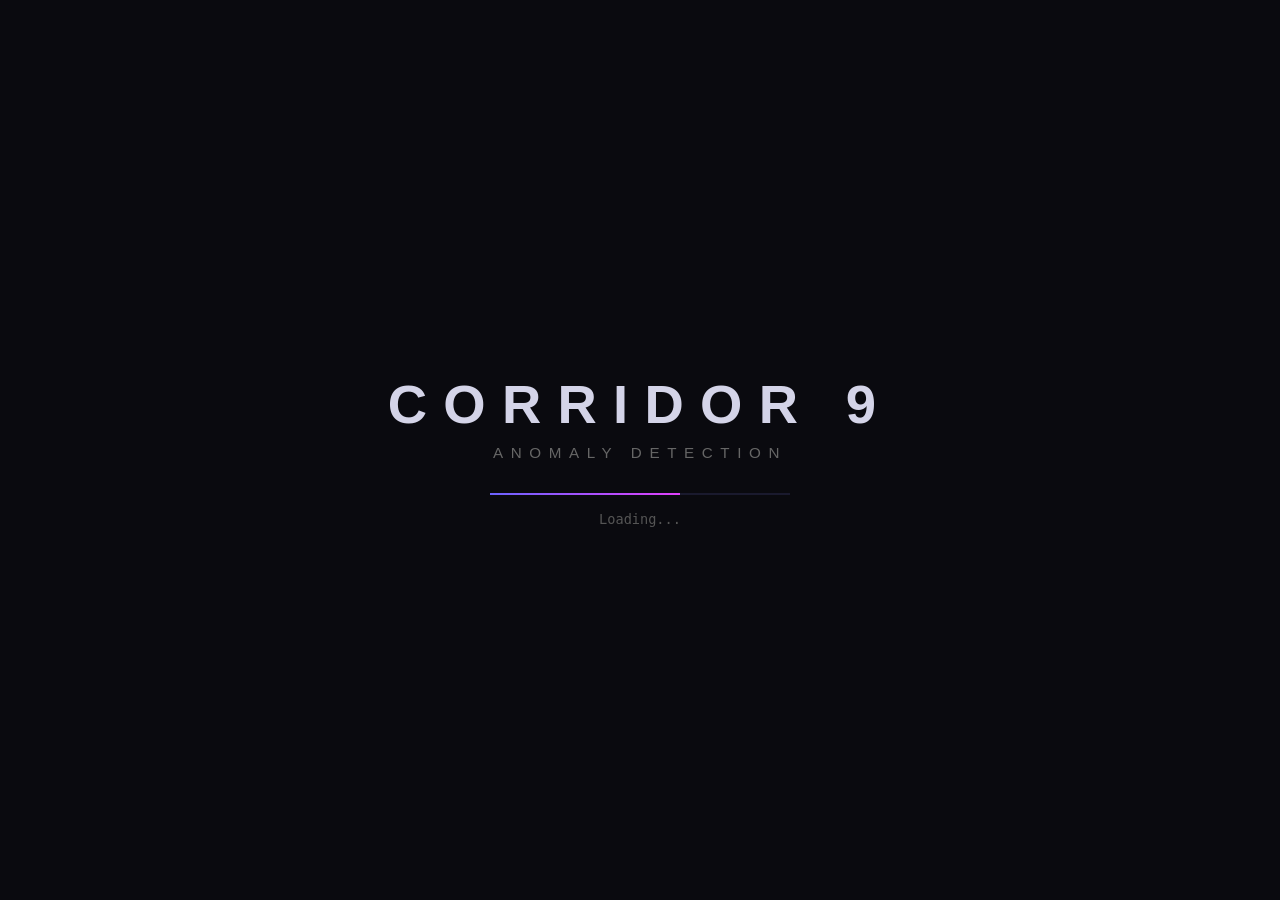
<file: index.html>
<!DOCTYPE html>
<html lang="en">
<head>
  <meta charset="UTF-8" />
  <meta name="viewport" content="width=device-width, initial-scale=1.0" />
  <meta name="description" content="Corridor 9 — A first-person anomaly detection horror game. Navigate 15 dark corridors, spot the anomaly, survive. Free browser game built with Three.js." />
  <meta name="keywords" content="horror game, browser game, anomaly detection, first-person, Three.js, free game, indie" />
  <meta name="author" content="Negru Gabriel" />

  <!-- Open Graph / Social -->
  <meta property="og:type" content="website" />
  <meta property="og:title" content="Corridor 9 – Anomaly Detection Horror Game" />
  <meta property="og:description" content="Navigate 15 dark corridors. Spot the anomaly. One wrong choice and something comes for you. Free browser game." />
  <meta property="og:site_name" content="Negru Gabriel Games" />

  <!-- Twitter -->
  <meta name="twitter:card" content="summary_large_image" />
  <meta name="twitter:title" content="Corridor 9 – Anomaly Detection Horror Game" />
  <meta name="twitter:description" content="Navigate 15 dark corridors. Spot the anomaly. Survive." />

  <title>CORRIDOR 9 – Anomaly Detection Horror Game | Negru Gabriel</title>

  <script type="module" crossorigin src="assets/index-BMB0-n4m.js"></script>
  <link rel="stylesheet" crossorigin href="assets/index-CTsSNjUt.css">

</head>
<body>
  <!-- Loading Screen -->
  <div id="loading-screen">
    <div class="loading-content">
      <div class="loading-title">CORRIDOR 9</div>
      <div class="loading-subtitle">Anomaly Detection</div>
      <div class="loading-bar-container">
        <div class="loading-bar" id="loading-bar"></div>
      </div>
      <div class="loading-text">Loading...</div>
    </div>
  </div>

  <!-- Main Menu -->
  <div id="menu-screen" class="hidden">
    <div class="menu-overlay"></div>
    <div class="menu-content">
      <div class="menu-title">CORRIDOR <span class="highlight">9</span></div>
      <div class="menu-subtitle">First-Person Anomaly Detection</div>
      <div class="menu-divider"></div>
      <button class="menu-btn primary" id="start-btn" data-key="ENTER">▶ ENTER</button>
      <button class="menu-btn secondary" id="settings-btn" data-key="S">⚙ SETTINGS</button>
      <button class="menu-btn secondary" id="credits-btn" data-key="C">© CREDITS</button>
      <div class="menu-footer">v1.1</div>
    </div>
  </div>

  <!-- Tutorial Overlay -->
  <div id="tutorial-overlay" class="hidden">
    <div class="tutorial-container">
      <div class="tutorial-icon">📋</div>
      <div class="tutorial-title">TUTORIAL - LEVEL 1</div>
      <div class="tutorial-body">
        <p><strong>This is a normal hallway.</strong> Remember how it looks — the walls, the objects, the lighting.</p>
        <p>In the next levels, look for <span class="tutorial-highlight">anomalies</span> — things that are wrong, moved, missing, or changed.</p>
        <div class="tutorial-controls">
          <div class="tutorial-key-group">
            <span class="tutorial-key">W A S D</span>
            <span class="tutorial-label">Move</span>
          </div>
          <div class="tutorial-key-group">
            <span class="tutorial-key">🖱</span>
            <span class="tutorial-label">Look Around</span>
          </div>
          <div class="tutorial-key-group">
            <span class="tutorial-key">L</span>
            <span class="tutorial-label">Anomaly!</span>
          </div>
          <div class="tutorial-key-group">
            <span class="tutorial-key">R</span>
            <span class="tutorial-label">All Normal</span>
          </div>
        </div>
        <p class="tutorial-footer">Walk to the end of the hallway to continue.</p>
      </div>
    </div>
  </div>

  <!-- Game HUD -->
  <div id="hud" class="hidden">
    <div class="hud-crosshair">+</div>
    <div class="hud-hint" id="hint-display">Observe carefully...</div>
    <!-- Timer -->
    <div class="hud-timer hidden" id="timer-container">
      <div class="timer-bar-track">
        <div class="timer-bar-fill" id="timer-bar"></div>
      </div>
      <div class="timer-text" id="timer-display">10</div>
    </div>
    <!-- Decision Panel -->
    <div id="decision-panel" class="hidden">
      <div class="decision-panel-inner">
        <div class="decision-left">
          <div class="decision-key-box"><span class="decision-key">L</span></div>
          <div class="decision-label">ANOMALY</div>
          <div class="decision-desc">Something is wrong</div>
        </div>
        <div class="decision-vs">OR</div>
        <div class="decision-right">
          <div class="decision-key-box"><span class="decision-key">R</span></div>
          <div class="decision-label">NORMAL</div>
          <div class="decision-desc">Everything is fine</div>
        </div>
      </div>
    </div>
  </div>

  <!-- Feedback Overlay -->
  <div id="feedback-overlay" class="hidden"></div>
  <div id="feedback-text" class="hidden"></div>

  <!-- Win Screen -->
  <div id="win-screen" class="hidden">
    <div class="win-overlay"></div>
    <div class="win-content">
      <div class="win-icon">✦</div>
      <div class="win-title">ESCAPED</div>
      <div class="win-subtitle">You successfully navigated all 15 corridors.</div>
      <div class="win-stats">
        <div class="stat">Anomalies Detected: <span id="anomalies-detected">0</span></div>
        <div class="stat">Time: <span id="final-time">0:00</span></div>
      </div>
      <button class="menu-btn primary" id="replay-btn">▶ PLAY AGAIN</button>
      <button class="menu-btn secondary" id="menu-btn">MENU</button>
    </div>
  </div>

  <!-- Game Over Screen -->
  <div id="gameover-screen" class="hidden">
    <div class="gameover-overlay"></div>
    <div class="gameover-content">
      <div class="gameover-icon">✕</div>
      <div class="gameover-title">CONTAINMENT BREACH</div>
      <div class="gameover-subtitle">You chose incorrectly.</div>
      <div class="gameover-stats">
        <div class="stat">Level Reached: <span id="gameover-level">1</span></div>
        <div class="stat">Correct: <span id="gameover-correct">0</span></div>
      </div>
      <button class="menu-btn primary" id="retry-btn">▶ RETRY</button>
      <button class="menu-btn secondary" id="menu-btn2">MENU</button>
    </div>
  </div>

  <!-- Pause Menu -->
  <div id="pause-screen" class="hidden">
    <div class="pause-overlay"></div>
    <div class="pause-content">
      <div class="pause-icon">❚❚</div>
      <div class="pause-title">PAUSED</div>
      <div class="pause-subtitle">The facility holds its breath...</div>
      <div class="menu-divider"></div>
      <div class="pause-info" id="pause-info"></div>
      <button class="menu-btn primary" id="resume-btn">▶ RESUME</button>
      <button class="menu-btn secondary" id="pause-settings-btn">⚙ SETTINGS</button>
      <button class="menu-btn secondary" id="restart-btn">↻ RESTART</button>
      <button class="menu-btn secondary" id="pause-menu-btn">MENU</button>
      <div class="pause-hint">Press <span class="tutorial-key">ESC</span> to resume</div>
    </div>
  </div>

  <!-- FPS Counter -->
  <div id="fps-counter" class="hidden">FPS 0</div>

  <!-- Settings Screen -->
  <div id="settings-screen" class="hidden">
    <div class="settings-overlay"></div>
    <div class="settings-content">
      <div class="settings-title">SETTINGS</div>
      <div class="settings-subtitle">TUNE YOUR EXPERIENCE</div>
      <div class="menu-divider"></div>

      <div class="settings-section">
        <div class="settings-section-title">DISPLAY / FPS</div>
        <div class="settings-row">
          <span class="settings-name">Frame Rate Limit</span>
          <div class="seg-group" id="fps-cap-group">
            <button class="seg-btn" data-value="30">30</button>
            <button class="seg-btn" data-value="60">60</button>
            <button class="seg-btn" data-value="120">120</button>
            <button class="seg-btn" data-value="0">MAX</button>
          </div>
        </div>
        <div class="settings-row">
          <span class="settings-name">FPS Counter</span>
          <div class="seg-group" id="fps-counter-group">
            <button class="seg-btn" data-value="1">ON</button>
            <button class="seg-btn" data-value="0">OFF</button>
          </div>
        </div>
      </div>

      <div class="settings-section">
        <div class="settings-section-title">TEXTURES / GRAPHICS</div>
        <div class="settings-row">
          <span class="settings-name">Quality</span>
          <div class="seg-group" id="quality-group">
            <button class="seg-btn" data-value="low">LOW</button>
            <button class="seg-btn" data-value="medium">MED</button>
            <button class="seg-btn" data-value="high">HIGH</button>
            <button class="seg-btn" data-value="ultra">ULTRA</button>
          </div>
        </div>
        <div class="settings-row">
          <span class="settings-name">Mouse Sensitivity</span>
          <div class="seg-group" id="sensitivity-group">
            <button class="seg-btn" data-value="0.5">0.5×</button>
            <button class="seg-btn" data-value="1">1×</button>
            <button class="seg-btn" data-value="1.5">1.5×</button>
            <button class="seg-btn" data-value="2">2×</button>
          </div>
        </div>
      </div>

      <div class="settings-section">
        <div class="settings-section-title">SOUND</div>
        <div class="settings-row">
          <span class="settings-name">Master Volume</span>
          <input type="range" id="master-vol" class="settings-slider" min="0" max="100" step="1" value="85">
          <span class="settings-value" id="master-vol-val">85%</span>
        </div>
        <div class="settings-row">
          <span class="settings-name">Ambient Volume</span>
          <input type="range" id="ambient-vol" class="settings-slider" min="0" max="100" step="1" value="100">
          <span class="settings-value" id="ambient-vol-val">100%</span>
        </div>
      </div>

      <button class="menu-btn secondary" id="settings-back-btn">← BACK</button>
    </div>
  </div>

  <!-- Credits Screen -->
  <div id="credits-screen" class="hidden">
    <div class="credits-overlay"></div>
    <div class="credits-content">
      <div class="credits-title">CREDITS</div>
      <div class="menu-divider"></div>
      <div class="credits-created">Created by <span class="credit-name">Negru Gabriel</span></div>
      <div class="credits-list">
        <div class="credits-line">Engine — <span>Three.js</span></div>
        <div class="credits-line">3D Assets — <span>Secret Lab Assets</span></div>
        <div class="credits-line">Audio — <span>Procedural (Web Audio API)</span></div>
        <div class="credits-line">Platform — <span>Browser</span></div>
      </div>
      <button class="menu-btn secondary" id="credits-back-btn">← BACK</button>
    </div>
  </div>

</body>
</html>
</file>
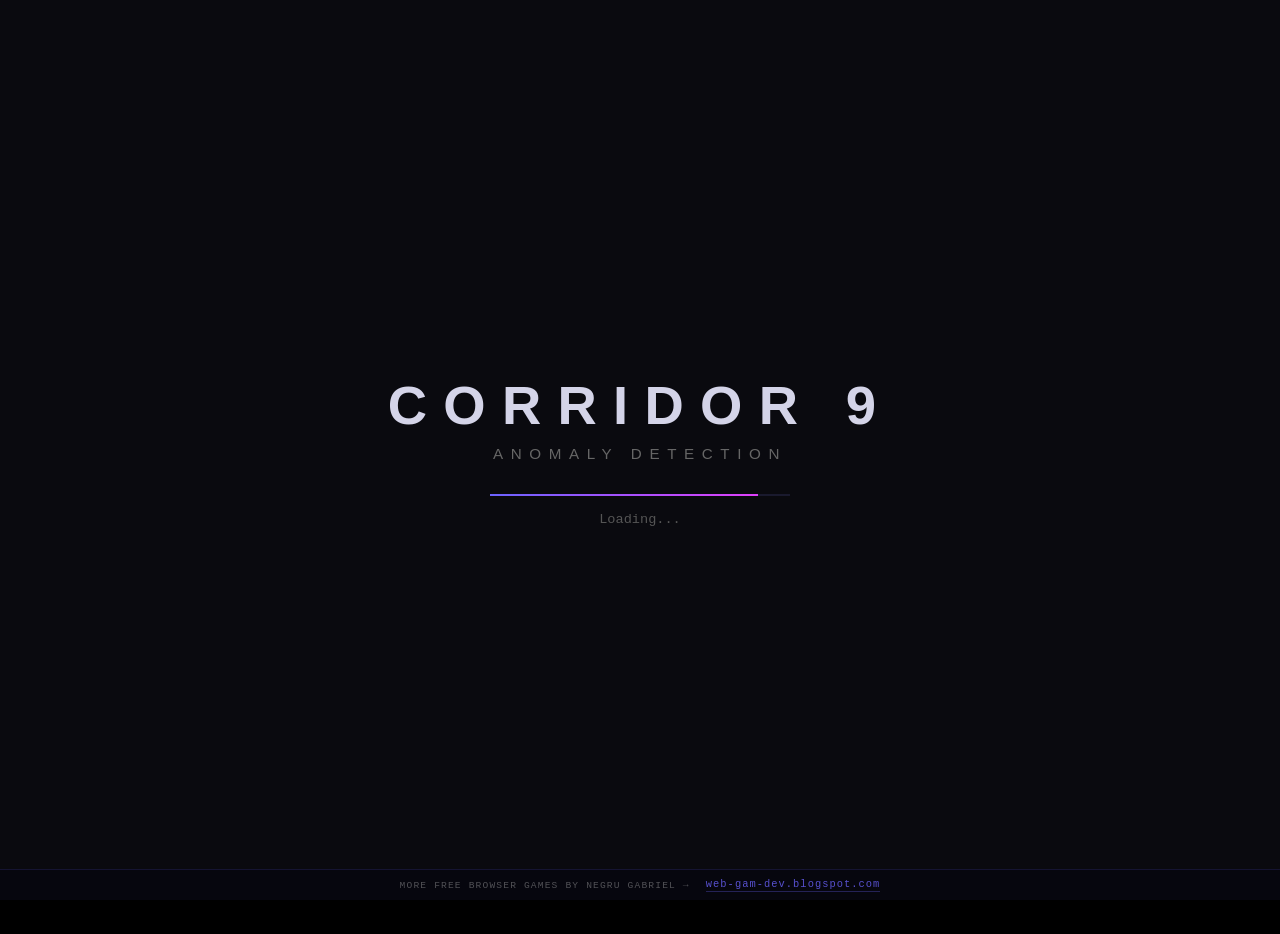
<file: corridor9.html>
<!DOCTYPE html>
<html lang="en">
<head>
  <meta charset="UTF-8" />
  <meta name="viewport" content="width=device-width, initial-scale=1.0" />
  <meta name="description" content="Corridor 9 — A first-person anomaly detection horror game. Navigate 25 dark corridors, spot the anomaly, survive. Free browser game built with Three.js." />
  <meta name="keywords" content="horror game, browser game, anomaly detection, first-person, Three.js, free game, indie" />
  <meta name="author" content="Negru Gabriel" />

  <!-- Open Graph / Social -->
  <meta property="og:type" content="website" />
  <meta property="og:title" content="Corridor 9 – Anomaly Detection Horror Game" />
  <meta property="og:description" content="Navigate 25 dark corridors. Spot the anomaly. One wrong choice and something comes for you. Free browser game." />
  <meta property="og:site_name" content="Negru Gabriel Games" />

  <!-- Twitter -->
  <meta name="twitter:card" content="summary_large_image" />
  <meta name="twitter:title" content="Corridor 9 – Anomaly Detection Horror Game" />
  <meta name="twitter:description" content="Navigate 25 dark corridors. Spot the anomaly. Survive." />

  <title>CORRIDOR 9 – Anomaly Detection Horror Game | Negru Gabriel</title>

  <script type="module" crossorigin src="assets/index-BMB0-n4m.js"></script>
  <link rel="stylesheet" crossorigin href="assets/index-CTsSNjUt.css">

  <style>
    /* Developer website link — persistent bottom-right overlay */
    #dev-link-bar {
      position: fixed;
      bottom: 0;
      left: 0;
      right: 0;
      z-index: 99999;
      display: flex;
      align-items: center;
      justify-content: center;
      gap: 16px;
      padding: 8px 20px;
      background: rgba(7, 7, 15, 0.92);
      border-top: 1px solid rgba(108, 99, 255, 0.15);
      backdrop-filter: blur(8px);
      font-family: 'JetBrains Mono', 'Inter', monospace, sans-serif;
    }

    #dev-link-bar .bar-text {
      font-size: 0.6rem;
      letter-spacing: 0.12em;
      color: rgba(255,255,255,0.3);
      text-transform: uppercase;
    }

    #dev-link-bar a {
      font-size: 0.65rem;
      letter-spacing: 0.1em;
      color: rgba(108, 99, 255, 0.8);
      text-decoration: none;
      border-bottom: 1px solid rgba(108, 99, 255, 0.3);
      padding-bottom: 1px;
      transition: color 0.2s, border-color 0.2s;
    }

    #dev-link-bar a:hover {
      color: #a09bff;
      border-color: #a09bff;
    }

    /* Push game canvas up so it's not covered by the bar */
    body { padding-bottom: 34px; }
  </style>
</head>
<body>
  <!-- Loading Screen -->
  <div id="loading-screen">
    <div class="loading-content">
      <div class="loading-title">CORRIDOR 9</div>
      <div class="loading-subtitle">Anomaly Detection</div>
      <div class="loading-bar-container">
        <div class="loading-bar" id="loading-bar"></div>
      </div>
      <div class="loading-text">Loading...</div>
    </div>
  </div>

  <!-- Main Menu -->
  <div id="menu-screen" class="hidden">
    <div class="menu-overlay"></div>
    <div class="menu-content">
      <div class="menu-title">CORRIDOR <span class="highlight">9</span></div>
      <div class="menu-subtitle">First-Person Anomaly Detection</div>
      <div class="menu-divider"></div>
      <button class="menu-btn primary" id="start-btn">▶ ENTER</button>
      <button class="menu-btn secondary" id="instructions-btn">? INSTRUCTIONS</button>
      <div class="menu-instructions hidden" id="instructions-panel">
        <p>Navigate 25 corridors. At each end, choose LEFT if you spotted an anomaly, RIGHT if everything is normal.</p>
        <p><strong>WASD</strong> - Move &bull; <strong>Mouse</strong> - Look around</p>
        <p><strong>L</strong> - Exit Left (Anomaly) &bull; <strong>R</strong> - Exit Right (Normal)</p>
        <p>25 correct choices to escape.</p>
      </div>
      <div class="menu-footer">v1.0</div>
      <div class="menu-credits">Created by <span class="credit-name">Negru Gabriel</span></div>
    </div>
  </div>

  <!-- Tutorial Overlay -->
  <div id="tutorial-overlay" class="hidden">
    <div class="tutorial-container">
      <div class="tutorial-icon">📋</div>
      <div class="tutorial-title">TUTORIAL - LEVEL 1</div>
      <div class="tutorial-body">
        <p><strong>This is a normal hallway.</strong> Remember how it looks — the walls, the objects, the lighting.</p>
        <p>In the next levels, look for <span class="tutorial-highlight">anomalies</span> — things that are wrong, moved, missing, or changed.</p>
        <div class="tutorial-controls">
          <div class="tutorial-key-group">
            <span class="tutorial-key">W A S D</span>
            <span class="tutorial-label">Move</span>
          </div>
          <div class="tutorial-key-group">
            <span class="tutorial-key">🖱</span>
            <span class="tutorial-label">Look Around</span>
          </div>
          <div class="tutorial-key-group">
            <span class="tutorial-key">L</span>
            <span class="tutorial-label">Anomaly!</span>
          </div>
          <div class="tutorial-key-group">
            <span class="tutorial-key">R</span>
            <span class="tutorial-label">All Normal</span>
          </div>
        </div>
        <p class="tutorial-footer">Walk to the end of the hallway to continue.</p>
      </div>
    </div>
  </div>

  <!-- Game HUD -->
  <div id="hud" class="hidden">
    <div class="hud-crosshair">+</div>
    <div class="hud-hint" id="hint-display">Observe carefully...</div>
    <!-- Timer -->
    <div class="hud-timer hidden" id="timer-container">
      <div class="timer-bar-track">
        <div class="timer-bar-fill" id="timer-bar"></div>
      </div>
      <div class="timer-text" id="timer-display">10</div>
    </div>
    <!-- Decision Panel -->
    <div id="decision-panel" class="hidden">
      <div class="decision-panel-inner">
        <div class="decision-left">
          <div class="decision-key-box"><span class="decision-key">L</span></div>
          <div class="decision-label">ANOMALY</div>
          <div class="decision-desc">Something is wrong</div>
        </div>
        <div class="decision-vs">OR</div>
        <div class="decision-right">
          <div class="decision-key-box"><span class="decision-key">R</span></div>
          <div class="decision-label">NORMAL</div>
          <div class="decision-desc">Everything is fine</div>
        </div>
      </div>
    </div>
  </div>

  <!-- Feedback Overlay -->
  <div id="feedback-overlay" class="hidden"></div>
  <div id="feedback-text" class="hidden"></div>

  <!-- Win Screen -->
  <div id="win-screen" class="hidden">
    <div class="win-overlay"></div>
    <div class="win-content">
      <div class="win-icon">✦</div>
      <div class="win-title">ESCAPED</div>
      <div class="win-subtitle">You successfully navigated all 25 corridors.</div>
      <div class="win-stats">
        <div class="stat">Anomalies Detected: <span id="anomalies-detected">0</span></div>
        <div class="stat">Time: <span id="final-time">0:00</span></div>
      </div>
      <button class="menu-btn primary" id="replay-btn">▶ PLAY AGAIN</button>
      <button class="menu-btn secondary" id="menu-btn">MENU</button>
    </div>
  </div>

  <!-- Game Over Screen -->
  <div id="gameover-screen" class="hidden">
    <div class="gameover-overlay"></div>
    <div class="gameover-content">
      <div class="gameover-icon">✕</div>
      <div class="gameover-title">CONTAINMENT BREACH</div>
      <div class="gameover-subtitle">You chose incorrectly.</div>
      <div class="gameover-stats">
        <div class="stat">Level Reached: <span id="gameover-level">1</span></div>
        <div class="stat">Correct: <span id="gameover-correct">0</span></div>
      </div>
      <button class="menu-btn primary" id="retry-btn">▶ RETRY</button>
      <button class="menu-btn secondary" id="menu-btn2">MENU</button>
    </div>
  </div>

  <!-- Developer website bar — always visible -->
  <div id="dev-link-bar">
    <span class="bar-text">More free browser games by Negru Gabriel →</span>
    <a href="https://web-gam-dev.blogspot.com" target="_blank" rel="noopener">web-gam-dev.blogspot.com</a>
  </div>

</body>
</html>
</file>
<file: assets/index-CTsSNjUt.css>
*{margin:0;padding:0;box-sizing:border-box}body{font-family:Inter,sans-serif;background:#000;overflow:hidden;color:#fff;cursor:default;-webkit-user-select:none;user-select:none}canvas{display:block}.hidden{display:none!important}#loading-screen{position:fixed;top:0;right:0;bottom:0;left:0;background:#0a0a0f;display:flex;align-items:center;justify-content:center;z-index:1000;transition:opacity .8s ease}#loading-screen.fade-out{opacity:0;pointer-events:none}.loading-content{text-align:center}.loading-title{font-size:3rem;font-weight:900;letter-spacing:.3em;color:#d4d4e8;margin-bottom:.5rem}.loading-subtitle{font-size:.8rem;letter-spacing:.5em;color:#666;margin-bottom:2rem;text-transform:uppercase}.loading-bar-container{width:250px;height:2px;background:#1a1a2e;margin:0 auto 1rem;overflow:hidden}.loading-bar{height:100%;width:0%;background:linear-gradient(90deg,#6c63ff,#e040fb);transition:width .3s ease}.loading-text{font-family:JetBrains Mono,monospace;font-size:.7rem;color:#555}#menu-screen{position:fixed;top:0;right:0;bottom:0;left:0;z-index:500;display:flex;align-items:center;justify-content:center}.menu-overlay{position:absolute;top:0;right:0;bottom:0;left:0;background:radial-gradient(ellipse at center,#0a0a1a,#000 70%);opacity:.95}.menu-content{position:relative;text-align:center;z-index:1;max-width:500px;padding:2rem}.menu-title{font-size:4rem;font-weight:900;letter-spacing:.2em;color:#d4d4e8;margin-bottom:.5rem;text-shadow:0 0 40px rgba(108,99,255,.3)}.menu-title .highlight{color:#ff6b6b;text-shadow:0 0 60px rgba(255,107,107,.4)}.menu-subtitle{font-size:.75rem;letter-spacing:.4em;color:#888;text-transform:uppercase;margin-bottom:1.5rem}.menu-divider{width:60px;height:1px;background:linear-gradient(90deg,transparent,#6c63ff,transparent);margin:0 auto 2rem}.menu-btn{display:block;width:280px;margin:.8rem auto;padding:1rem 2rem;font-family:Inter,sans-serif;font-size:.9rem;font-weight:600;letter-spacing:.15em;border:none;cursor:pointer;transition:all .3s ease;text-transform:uppercase}.menu-btn.primary{background:linear-gradient(135deg,#6c63ff,#e040fb);color:#fff;box-shadow:0 4px 20px #6c63ff4d}.menu-btn.primary:hover{transform:translateY(-2px);box-shadow:0 6px 30px #6c63ff80}.menu-btn.secondary{background:transparent;color:#888;border:1px solid #333}.menu-btn.secondary:hover{color:#d4d4e8;border-color:#6c63ff}.menu-footer{font-family:JetBrains Mono,monospace;font-size:.6rem;color:#333;margin-top:2rem;letter-spacing:.2em}#hud{position:fixed;top:0;right:0;bottom:0;left:0;pointer-events:none;z-index:100}.hud-crosshair{position:absolute;top:50%;left:50%;transform:translate(-50%,-50%);font-size:1.5rem;color:#ffffff26;font-weight:100}.hud-hint{position:absolute;bottom:6rem;left:50%;transform:translate(-50%);font-family:JetBrains Mono,monospace;font-size:.7rem;letter-spacing:.15em;color:#555;opacity:0;transition:opacity .5s ease}.hud-hint.visible{opacity:1}#feedback-overlay{position:fixed;top:0;right:0;bottom:0;left:0;z-index:200;pointer-events:none;opacity:0;transition:opacity .15s ease}#feedback-overlay.correct{background:radial-gradient(ellipse at center,rgba(108,99,255,.15),transparent);opacity:1}#feedback-overlay.wrong{background:radial-gradient(ellipse at center,rgba(255,0,0,.25),transparent);opacity:1}#feedback-text{position:fixed;top:50%;left:50%;transform:translate(-50%,-50%);font-family:JetBrains Mono,monospace;font-size:2.5rem;font-weight:700;letter-spacing:.2em;z-index:300;pointer-events:none;opacity:0;transition:opacity .2s ease;text-shadow:0 0 40px currentColor}#feedback-text.correct{color:#6c63ff;opacity:1}#feedback-text.wrong{color:#ff1744;opacity:1}#win-screen,#gameover-screen{position:fixed;top:0;right:0;bottom:0;left:0;z-index:600;display:flex;align-items:center;justify-content:center}.win-overlay,.gameover-overlay{position:absolute;top:0;right:0;bottom:0;left:0;opacity:.92}.win-overlay{background:radial-gradient(ellipse at center,#0d0a2e,#000 70%)}.gameover-overlay{background:radial-gradient(ellipse at center,#2e0a0a,#000 70%)}#gameover-screen .gameover-overlay:after{content:"";position:absolute;top:0;right:0;bottom:0;left:0;background:radial-gradient(ellipse 80% 60% at 50% 30%,rgba(180,0,0,.08) 0%,transparent 70%),radial-gradient(ellipse 40% 30% at 20% 60%,rgba(255,0,0,.06) 0%,transparent 50%),radial-gradient(ellipse 30% 40% at 80% 40%,rgba(200,0,0,.05) 0%,transparent 50%);animation:blood-pulse 3s ease-in-out infinite}@keyframes blood-pulse{0%,to{opacity:.6}50%{opacity:1}}#gameover-screen .gameover-content{animation:gameover-appear .6s ease-out forwards;opacity:0}@keyframes gameover-appear{0%{opacity:0;transform:translateY(30px) scale(.95)}to{opacity:1;transform:translateY(0) scale(1)}}.win-content,.gameover-content{position:relative;text-align:center;z-index:1}.win-icon{font-size:4rem;color:#6c63ff;margin-bottom:1rem;animation:pulse-glow 2s ease-in-out infinite}.gameover-icon{font-size:4rem;color:#ff1744;margin-bottom:1rem;animation:gameover-icon-pulse 1.5s ease-in-out infinite;text-shadow:0 0 40px rgba(255,23,68,.6)}@keyframes gameover-icon-pulse{0%,to{transform:scale(1);text-shadow:0 0 40px rgba(255,23,68,.6)}50%{transform:scale(1.15);text-shadow:0 0 80px rgba(255,23,68,.9),0 0 120px rgba(255,0,0,.3)}}@keyframes pulse-glow{0%,to{text-shadow:0 0 20px rgba(108,99,255,.3)}50%{text-shadow:0 0 60px rgba(108,99,255,.6)}}.win-title{font-size:3.5rem;font-weight:900;letter-spacing:.2em;color:#d4d4e8;margin-bottom:.5rem;text-shadow:0 0 40px rgba(108,99,255,.4)}.gameover-title{font-size:2.2rem;font-weight:900;letter-spacing:.15em;color:#ff6b6b;margin-bottom:.5rem;text-shadow:0 0 40px rgba(255,107,107,.4);animation:gameover-title-flicker 2s ease-in-out infinite}@keyframes gameover-title-flicker{0%,to{text-shadow:0 0 40px rgba(255,107,107,.4)}25%{text-shadow:0 0 60px rgba(255,50,50,.6),0 0 10px rgba(255,0,0,.3)}50%{text-shadow:0 0 30px rgba(255,107,107,.3)}75%{text-shadow:0 0 70px rgba(255,0,0,.7)}}.win-subtitle,.gameover-subtitle{font-size:.85rem;color:#888;margin-bottom:1.5rem}.gameover-subtitle{color:#a55}.win-stats,.gameover-stats{margin:1.5rem auto;text-align:center}.stat{font-size:.8rem;color:#777;margin:.5rem 0;letter-spacing:.05em}.stat span{color:#d4d4e8;font-weight:600}.hud-timer{position:absolute;bottom:8rem;left:50%;transform:translate(-50%);display:flex;align-items:center;gap:.8rem;width:200px}.timer-bar-track{flex:1;height:3px;background:#ffffff1a;border-radius:2px;overflow:hidden}.timer-bar-fill{height:100%;width:100%;background:linear-gradient(90deg,#6c63ff,#e040fb);border-radius:2px;transition:width .3s ease,background .3s ease}.timer-text{font-family:JetBrains Mono,monospace;font-size:1rem;font-weight:700;color:#d4d4e8;min-width:24px;text-align:center}#decision-panel{position:absolute;bottom:2rem;left:50%;transform:translate(-50%)}.decision-panel-inner{display:flex;align-items:center;gap:2rem;padding:1.2rem 2.5rem;background:#000000bf;border:1px solid rgba(255,255,255,.05);-webkit-backdrop-filter:blur(12px);backdrop-filter:blur(12px);border-radius:4px}.decision-left,.decision-right{display:flex;flex-direction:column;align-items:center;gap:.3rem;transition:all .2s ease}.decision-left:hover .decision-key-box{border-color:#ff6b6b;box-shadow:0 0 20px #ff6b6b33}.decision-right:hover .decision-key-box{border-color:#4fc3f7;box-shadow:0 0 20px #4fc3f733}.decision-key-box{width:40px;height:40px;display:flex;align-items:center;justify-content:center;border:1px solid #333;background:#ffffff05;transition:all .2s ease;border-radius:3px}.decision-left .decision-key-box{border-color:#ff6b6b4d}.decision-right .decision-key-box{border-color:#4fc3f74d}.decision-key{font-family:JetBrains Mono,monospace;font-size:1.1rem;font-weight:700}.decision-left .decision-key{color:#ff6b6b}.decision-right .decision-key{color:#4fc3f7}.decision-label{font-size:.65rem;letter-spacing:.15em;color:#999;text-transform:uppercase;font-weight:600}.decision-desc{font-size:.55rem;color:#555;letter-spacing:.05em}.decision-vs{font-family:JetBrains Mono,monospace;font-size:.7rem;color:#444;letter-spacing:.2em}.level-transition{position:fixed;top:0;right:0;bottom:0;left:0;z-index:150;background:#000;opacity:1;pointer-events:none;transition:opacity .02s ease}#tutorial-overlay{position:fixed;top:1.5rem;left:50%;transform:translate(-50%);z-index:200;pointer-events:none;animation:tutorial-slide-in .5s ease-out}@keyframes tutorial-slide-in{0%{opacity:0;transform:translate(-50%) translateY(-20px)}to{opacity:1;transform:translate(-50%) translateY(0)}}.tutorial-container{background:#0a0a14eb;border:1px solid rgba(108,99,255,.2);padding:1.5rem 2rem;max-width:480px;text-align:center;-webkit-backdrop-filter:blur(8px);backdrop-filter:blur(8px);border-radius:4px;box-shadow:0 8px 40px #00000080}.tutorial-icon{font-size:2rem;margin-bottom:.5rem}.tutorial-title{font-family:JetBrains Mono,monospace;font-size:.75rem;letter-spacing:.25em;color:#6c63ff;margin-bottom:1rem;font-weight:700}.tutorial-body p{font-size:.8rem;line-height:1.7;color:#aaa;margin-bottom:.8rem}.tutorial-body p:last-of-type{margin-bottom:0}.tutorial-highlight{color:#e040fb;font-weight:600}.tutorial-controls{display:flex;justify-content:center;gap:1.5rem;margin:1.2rem 0;flex-wrap:wrap}.tutorial-key-group{display:flex;flex-direction:column;align-items:center;gap:.3rem}.tutorial-key{font-family:JetBrains Mono,monospace;font-size:.7rem;color:#d4d4e8;background:#ffffff0a;border:1px solid rgba(255,255,255,.08);padding:.3rem .5rem;border-radius:3px;letter-spacing:.05em}.tutorial-label{font-size:.55rem;color:#666;text-transform:uppercase;letter-spacing:.1em}.tutorial-footer{font-family:JetBrains Mono,monospace;font-size:.65rem!important;color:#555!important;letter-spacing:.1em;animation:pulse-text 2s ease-in-out infinite}@keyframes pulse-text{0%,to{opacity:.5}50%{opacity:1}}
/* ---- Pause Menu ---- */
#pause-screen{position:fixed;top:0;right:0;bottom:0;left:0;z-index:450;display:flex;align-items:center;justify-content:center}.pause-overlay{position:absolute;top:0;right:0;bottom:0;left:0;background:radial-gradient(ellipse at center,#0a0a18,#000 78%);opacity:.94;-webkit-backdrop-filter:blur(5px);backdrop-filter:blur(5px)}.pause-overlay:after{content:"";position:absolute;top:0;right:0;bottom:0;left:0;background:radial-gradient(ellipse 70% 50% at 50% 20%,rgba(108,99,255,.06) 0%,transparent 70%),radial-gradient(ellipse 40% 30% at 80% 80%,rgba(255,40,40,.05) 0%,transparent 60%);animation:blood-pulse 4s ease-in-out infinite}.pause-content{position:relative;text-align:center;z-index:1;max-width:480px;padding:2rem;animation:pause-appear .35s ease-out}@keyframes pause-appear{0%{opacity:0;transform:scale(.95)}to{opacity:1;transform:scale(1)}}.pause-icon{font-size:2.2rem;color:#6c63ff;letter-spacing:.4em;text-indent:.4em;margin-bottom:.8rem;text-shadow:0 0 40px rgba(108,99,255,.6);animation:pause-blink 1.6s ease-in-out infinite}@keyframes pause-blink{0%,to{opacity:.4}50%{opacity:1}}.pause-title{font-size:3rem;font-weight:900;letter-spacing:.3em;color:#d4d4e8;margin-bottom:.4rem;text-shadow:0 0 40px rgba(108,99,255,.3)}.pause-subtitle{font-size:.7rem;letter-spacing:.35em;color:#888;text-transform:uppercase;margin-bottom:1.5rem}.pause-info{font-family:JetBrains Mono,monospace;font-size:.75rem;letter-spacing:.2em;color:#6c63ff;margin:.2rem auto 1.6rem}.pause-info b{color:#d4d4e8;font-weight:700}.pause-hint{font-family:JetBrains Mono,monospace;font-size:.6rem;letter-spacing:.2em;color:#555;margin-top:1.6rem;animation:pulse-text 2s ease-in-out infinite}.pause-hint .tutorial-key{font-size:.6rem;color:#d4d4e8}
/* ---- FPS Counter ---- */
#fps-counter{position:fixed;top:.8rem;left:.8rem;z-index:110;font-family:JetBrains Mono,monospace;font-size:.65rem;letter-spacing:.15em;color:#6c63ff;background:#000a;padding:.25rem .5rem;border:1px solid #ffffff12;border-radius:3px;pointer-events:none}
/* ---- Settings & Credits Screens ---- */
#settings-screen,#credits-screen{position:fixed;top:0;right:0;bottom:0;left:0;z-index:650;display:flex;align-items:center;justify-content:center}.settings-overlay,.credits-overlay{position:absolute;top:0;right:0;bottom:0;left:0;background:radial-gradient(ellipse at center,#0a0a18,#000 80%);opacity:.96;-webkit-backdrop-filter:blur(6px);backdrop-filter:blur(6px)}.settings-content,.credits-content{position:relative;text-align:center;z-index:1;max-width:560px;max-height:92vh;overflow-y:auto;padding:2rem;animation:pause-appear .3s ease-out}.settings-title{font-size:2.2rem;font-weight:900;letter-spacing:.3em;color:#d4d4e8;text-shadow:0 0 40px rgba(108,99,255,.3)}.settings-subtitle{font-size:.6rem;letter-spacing:.4em;color:#666;text-transform:uppercase;margin-top:.5rem;margin-bottom:1.2rem}.settings-section{background:#ffffff06;border:1px solid #1a1a2e;padding:1rem 1.4rem;margin:0 auto 1rem;max-width:440px;text-align:left}.settings-section-title{font-family:JetBrains Mono,monospace;font-size:.6rem;letter-spacing:.25em;color:#6c63ff;margin-bottom:.8rem;font-weight:700}.settings-row{display:flex;align-items:center;justify-content:space-between;gap:.8rem;margin:.6rem 0}.settings-name{font-size:.7rem;letter-spacing:.1em;color:#999;text-transform:uppercase;white-space:nowrap}.seg-group{display:flex;gap:.3rem}.seg-btn{font-family:JetBrains Mono,monospace;font-size:.62rem;letter-spacing:.05em;padding:.4rem .6rem;background:#ffffff05;border:1px solid #333;color:#777;cursor:pointer;transition:all .2s ease;border-radius:3px;min-width:38px}.seg-btn:hover{color:#d4d4e8;border-color:#6c63ff}.seg-btn.active{background:linear-gradient(135deg,#6c63ff,#e040fb);color:#fff;border-color:transparent;box-shadow:0 0 12px #6c63ff66}.settings-slider{-webkit-appearance:none;appearance:none;width:130px;height:3px;background:#ffffff1a;border-radius:2px;outline:none;cursor:pointer}.settings-slider::-webkit-slider-thumb{-webkit-appearance:none;appearance:none;width:14px;height:14px;border-radius:50%;background:linear-gradient(135deg,#6c63ff,#e040fb);cursor:pointer;box-shadow:0 0 10px #6c63ff80;transition:transform .15s ease}.settings-slider::-webkit-slider-thumb:hover{transform:scale(1.2)}.settings-slider::-moz-range-thumb{width:14px;height:14px;border:none;border-radius:50%;background:linear-gradient(135deg,#6c63ff,#e040fb);cursor:pointer;box-shadow:0 0 10px #6c63ff80}.settings-slider::-moz-range-track{height:3px;background:#ffffff1a;border-radius:2px}.settings-value{font-family:JetBrains Mono,monospace;font-size:.65rem;color:#d4d4e8;min-width:38px;text-align:right}.credits-title{font-size:2.2rem;font-weight:900;letter-spacing:.3em;color:#d4d4e8;margin-bottom:1.2rem;text-shadow:0 0 40px rgba(108,99,255,.3)}.credits-created{font-size:1rem;letter-spacing:.15em;color:#d4d4e8;margin:1.5rem 0;text-transform:uppercase}.credits-created .credit-name{color:#6c63ff;font-weight:700}.credits-list{max-width:360px;margin:0 auto 1.2rem;background:#ffffff06;border:1px solid #1a1a2e;padding:1rem 1.5rem;text-align:left}.credits-line{font-size:.75rem;color:#888;padding:.35rem 0;display:flex;justify-content:space-between;letter-spacing:.05em;border-bottom:1px solid #ffffff08}.credits-line:last-child{border-bottom:none}.credits-line span{color:#d4d4e8;font-weight:600}
/* ================================================================ */
/*  PROFESSIONAL UI OVERHAUL                                         */
/* ================================================================ */
:root{--ui-purple:#6c63ff;--ui-magenta:#e040fb;--ui-red:#ff4d6d;--ui-panel:rgba(255,255,255,.028);--ui-border:rgba(255,255,255,.08);--ui-text-dim:#9a94c4;--ui-ease:cubic-bezier(.22,1,.36,1)}

/* ---------- Main menu: cinematic canvas ---------- */
#menu-screen{perspective:900px}
.menu-overlay{background:radial-gradient(120% 90% at 50% -10%,rgba(108,99,255,.14) 0%,transparent 55%),radial-gradient(90% 70% at 50% 115%,rgba(224,64,251,.08) 0%,transparent 60%),linear-gradient(180deg,#06060c 0%,#000 55%,#07070f 100%);opacity:.97}
.menu-overlay::after{content:"";position:absolute;inset:0;background:radial-gradient(85% 60% at 50% 45%,transparent 55%,rgba(0,0,0,.55) 100%);pointer-events:none}
.menu-content{max-width:560px;padding:3.2rem 3.6rem 2.8rem;background:linear-gradient(180deg,rgba(255,255,255,.035),rgba(255,255,255,.008));border:1px solid var(--ui-border);border-radius:16px;box-shadow:0 40px 90px rgba(0,0,0,.65),inset 0 1px 0 rgba(255,255,255,.06);-webkit-backdrop-filter:blur(16px);backdrop-filter:blur(16px);position:relative}
.menu-content::before,.menu-content::after{content:"";position:absolute;width:30px;height:30px;pointer-events:none;opacity:.8}
.menu-content::before{top:-1px;left:-1px;border-top:1px solid rgba(108,99,255,.6);border-left:1px solid rgba(108,99,255,.6);border-radius:16px 0 0 0}
.menu-content::after{bottom:-1px;right:-1px;border-bottom:1px solid rgba(224,64,251,.6);border-right:1px solid rgba(224,64,251,.6);border-radius:0 0 16px 0}

/* ---------- Typography ---------- */
.menu-title{font-size:clamp(2.5rem,6.5vw,4.4rem);letter-spacing:.16em;text-indent:.16em;font-weight:900;background:linear-gradient(180deg,#f4f2ff 0%,#c4beff 45%,#6c63ff 100%);-webkit-background-clip:text;background-clip:text;color:transparent;text-shadow:none;filter:drop-shadow(0 2px 22px rgba(108,99,255,.4));margin-bottom:.6rem}
.menu-title .highlight{background:linear-gradient(180deg,#ffb9c2 0%,#ff4d6d 55%,#e040fb 100%);-webkit-background-clip:text;background-clip:text;color:transparent;text-shadow:none;filter:drop-shadow(0 0 26px rgba(255,77,109,.55))}
.menu-subtitle{font-size:.68rem;letter-spacing:.46em;text-indent:.46em;color:var(--ui-text-dim);text-transform:uppercase;margin-bottom:.4rem}
.menu-divider{width:120px;height:1px;background:linear-gradient(90deg,transparent,#6c63ff 30%,#e040fb 70%,transparent);margin:1.5rem auto 1.9rem;position:relative}
.menu-divider::after{content:"";position:absolute;top:-2px;left:50%;transform:translateX(-50%);width:5px;height:5px;border-radius:50%;background:#e040fb;box-shadow:0 0 12px #e040fb}

/* ---------- Buttons (all screens) ---------- */
.menu-btn{position:relative;width:300px;margin:.72rem auto;padding:1rem;font-size:.8rem;font-weight:600;letter-spacing:.3em;text-indent:.3em;border-radius:9px;overflow:hidden;transition:transform .25s var(--ui-ease),box-shadow .25s ease,background .25s ease,border-color .25s ease,color .25s ease}
.menu-btn[data-key]::after{content:attr(data-key);position:absolute;right:1rem;top:50%;transform:translateY(-50%);font-family:JetBrains Mono,monospace;font-size:.55rem;font-weight:400;letter-spacing:.1em;text-indent:0;color:inherit;opacity:.4;border:1px solid currentColor;border-radius:3px;padding:.06rem .32rem}
.menu-btn.primary{background:linear-gradient(135deg,#6c63ff 0%,#9d5bff 55%,#e040fb 130%);background-size:160% 100%;box-shadow:0 10px 30px rgba(108,99,255,.38),inset 0 1px 0 rgba(255,255,255,.22)}
.menu-btn.primary::before{content:"";position:absolute;top:0;left:-80%;width:55%;height:100%;background:linear-gradient(105deg,transparent,rgba(255,255,255,.28),transparent);transform:skewX(-22deg);transition:left .6s var(--ui-ease);pointer-events:none}
.menu-btn.primary:hover{transform:translateY(-2px);background-position:100% 0;box-shadow:0 16px 44px rgba(108,99,255,.6),inset 0 1px 0 rgba(255,255,255,.22)}
.menu-btn.primary:hover::before{left:130%}
.menu-btn.primary:active{transform:translateY(0) scale(.985)}
.menu-btn.secondary{background:rgba(255,255,255,.03);border:1px solid rgba(255,255,255,.12);color:#a9a3cf}
.menu-btn.secondary:hover{color:#fff;border-color:rgba(108,99,255,.65);background:rgba(108,99,255,.09);transform:translateY(-2px);box-shadow:0 8px 26px rgba(108,99,255,.18)}
.menu-btn:focus-visible{outline:none;box-shadow:0 0 0 2px #0b0b14,0 0 0 4px #6c63ff,0 0 26px rgba(108,99,255,.55)}

/* ---------- Menu entrance (staggered) ---------- */
#menu-screen:not(.hidden) .menu-content>*{opacity:0;animation:menu-enter .75s var(--ui-ease) forwards}
#menu-screen:not(.hidden) .menu-content>*:nth-child(1){animation-delay:.12s}
#menu-screen:not(.hidden) .menu-content>*:nth-child(2){animation-delay:.2s}
#menu-screen:not(.hidden) .menu-content>*:nth-child(3){animation-delay:.28s}
#menu-screen:not(.hidden) .menu-content>*:nth-child(4){animation-delay:.36s}
#menu-screen:not(.hidden) .menu-content>*:nth-child(5){animation-delay:.44s}
#menu-screen:not(.hidden) .menu-content>*:nth-child(6){animation-delay:.52s}
#menu-screen:not(.hidden) .menu-content>*:nth-child(7){animation-delay:.6s}
@keyframes menu-enter{from{opacity:0;transform:translateY(16px)}to{opacity:1;transform:translateY(0)}}

/* ---------- Footer ---------- */
.menu-footer{display:inline-block;font-family:JetBrains Mono,monospace;font-size:.56rem;letter-spacing:.28em;color:#5a5580;border:1px solid rgba(255,255,255,.08);padding:.38rem 1rem;border-radius:99px;margin-top:2rem;background:rgba(255,255,255,.02)}



/* ---------- Settings / Credits / Pause panels ---------- */
.settings-content,.credits-content,.pause-content{background:linear-gradient(180deg,rgba(255,255,255,.03),rgba(255,255,255,.008));border:1px solid var(--ui-border);border-radius:16px;box-shadow:0 40px 90px rgba(0,0,0,.65),inset 0 1px 0 rgba(255,255,255,.06);-webkit-backdrop-filter:blur(16px);backdrop-filter:blur(16px);position:relative}
.settings-title,.credits-title,.pause-title{font-size:clamp(1.7rem,4vw,2.3rem);letter-spacing:.28em;text-indent:.28em;background:linear-gradient(180deg,#f4f2ff,#c4beff 55%,#6c63ff);-webkit-background-clip:text;background-clip:text;color:transparent;filter:drop-shadow(0 2px 16px rgba(108,99,255,.35))}
.pause-title{background:linear-gradient(180deg,#f4f2ff,#b9b3ff 55%,#e040fb)}
.pause-icon{font-size:1.9rem;letter-spacing:.5em;text-indent:.5em}
.settings-subtitle{color:#6a64a0;letter-spacing:.38em;text-indent:.38em}
.pause-subtitle{color:#6a64a0}
.settings-section{background:rgba(255,255,255,.022);border:1px solid rgba(255,255,255,.06);border-radius:10px;padding:1rem 1.4rem}
.settings-section-title{color:#8f88ff}
.settings-name{color:#8d87b8}
.seg-btn{border-color:#2a2740;color:#7b75ab;background:rgba(255,255,255,.02);border-radius:6px}
.seg-btn:hover{color:#fff;border-color:#6c63ff;background:rgba(108,99,255,.1)}
.settings-slider{background:rgba(255,255,255,.14)}
.settings-slider::-webkit-slider-track{background:rgba(255,255,255,.14)}
.credits-created .credit-name{color:#8f88ff}
.credits-line{color:#8d87b8}



/* ---------- Reduced motion ---------- */
@media (prefers-reduced-motion:reduce){*{animation-duration:.001s!important;animation-delay:0s!important;transition-duration:.001s!important}#menu-screen:not(.hidden) .menu-content>*{opacity:1}}
/* ---------- Compact settings (no scrollbar) ---------- */
#settings-screen .settings-content{max-width:500px;max-height:92vh;overflow-y:auto;scrollbar-width:none;padding:1.1rem 1.5rem 1rem}
#settings-screen .settings-content::-webkit-scrollbar{display:none}
#settings-screen .settings-title{font-size:1.4rem;margin-bottom:.1rem;letter-spacing:.24em;text-indent:.24em}
#settings-screen .settings-subtitle{font-size:.52rem;letter-spacing:.3em;text-indent:.3em;margin-bottom:.65rem}
#settings-screen .menu-divider{margin:.7rem auto .85rem}
#settings-screen .settings-section{padding:.55rem .9rem;margin-bottom:.6rem;max-width:none}
#settings-screen .settings-section-title{margin-bottom:.4rem;font-size:.52rem;letter-spacing:.2em}
#settings-screen .settings-row{margin:.28rem 0;gap:.5rem}
#settings-screen .settings-name{font-size:.58rem;letter-spacing:.08em}
#settings-screen .seg-btn{min-width:30px;padding:.26rem .42rem;font-size:.54rem;border-radius:5px}
#settings-screen .settings-slider{width:104px;height:2px}
#settings-screen .settings-value{min-width:30px;font-size:.58rem}
#settings-screen .menu-btn{width:240px;padding:.62rem;margin:.4rem auto 0;font-size:.7rem;letter-spacing:.22em;text-indent:.22em;border-radius:8px}
/* ---------- Readability: larger UI text ---------- */
.menu-title{font-size:clamp(3rem,7vw,5rem)}
.menu-subtitle{font-size:.88rem;letter-spacing:.34em;text-indent:.34em}
.menu-btn{font-size:.95rem;padding:1.05rem 1rem;letter-spacing:.24em;text-indent:.24em}
.menu-btn[data-key]::after{font-size:.66rem;padding:.1rem .42rem}
.menu-divider{width:140px}
.menu-footer{font-size:.68rem;padding:.45rem 1.1rem}
/* Settings */
#settings-screen .settings-title{font-size:1.75rem}
#settings-screen .settings-subtitle{font-size:.64rem;margin-bottom:.8rem}
#settings-screen .menu-divider{margin:.9rem auto 1rem}
#settings-screen .settings-section{padding:.7rem 1rem;margin-bottom:.75rem}
#settings-screen .settings-section-title{font-size:.64rem;margin-bottom:.5rem}
#settings-screen .settings-row{margin:.42rem 0}
#settings-screen .settings-name{font-size:.74rem}
#settings-screen .seg-btn{font-size:.68rem;min-width:38px;padding:.34rem .5rem}
#settings-screen .settings-slider{width:128px}
#settings-screen .settings-value{font-size:.72rem;min-width:36px}
#settings-screen .menu-btn{font-size:.88rem;width:270px;padding:.8rem}
/* Pause */
.pause-title{font-size:clamp(2rem,4.5vw,2.7rem)}
.pause-subtitle{font-size:.88rem}
.pause-icon{font-size:2.3rem}
#pause-screen .pause-info{font-size:.92rem}
.pause-hint{font-size:.72rem}
/* Credits */
.credits-title{font-size:clamp(2rem,4.5vw,2.7rem)}
.credits-created{font-size:1.25rem}
.credits-line{font-size:.92rem;padding:.45rem 0}
/* Win / Game over */
.win-title{font-size:3.8rem}
.gameover-title{font-size:2.6rem}
.win-subtitle,.gameover-subtitle{font-size:1rem}
.stat{font-size:.95rem}
.win-icon,.gameover-icon{font-size:4.5rem}
/* HUD */
.hud-crosshair{font-size:1.8rem}
.hud-hint{font-size:.88rem}
.decision-key{font-size:1.3rem}
.decision-label{font-size:.8rem}
.decision-desc{font-size:.68rem}
.decision-vs{font-size:.85rem}
.timer-text{font-size:1.2rem}
#fps-counter{font-size:.8rem;padding:.3rem .6rem}
/* Tutorial */
.tutorial-title{font-size:.92rem}
.tutorial-body p{font-size:.95rem}
.tutorial-key{font-size:.85rem;padding:.4rem .6rem}
.tutorial-label{font-size:.68rem}
.tutorial-footer{font-size:.8rem}
/* Loading */
.loading-title{font-size:3.4rem}
.loading-subtitle{font-size:.95rem}
.loading-bar-container{width:300px}
.loading-text{font-size:.85rem}
/* Feedback */
#feedback-text{font-size:3rem}
/* ---------- Menu title fit fix + bigger in-game UI ---------- */
.menu-title{white-space:nowrap;font-size:clamp(2.6rem,6vw,3.6rem);letter-spacing:.08em;text-indent:.08em}
.menu-content{max-width:660px;padding-left:3rem;padding-right:3rem}
.hud-crosshair{font-size:2.2rem;color:#ffffff2e}
.hud-hint{font-size:1.05rem}
.decision-key-box{width:46px;height:46px}
.decision-key{font-size:1.5rem}
.decision-label{font-size:.95rem}
.decision-desc{font-size:.8rem}
.decision-vs{font-size:1.05rem}
.timer-text{font-size:1.4rem}
.timer-bar-track{height:4px}
#fps-counter{font-size:.9rem}
#feedback-text{font-size:3.5rem}
</file>
